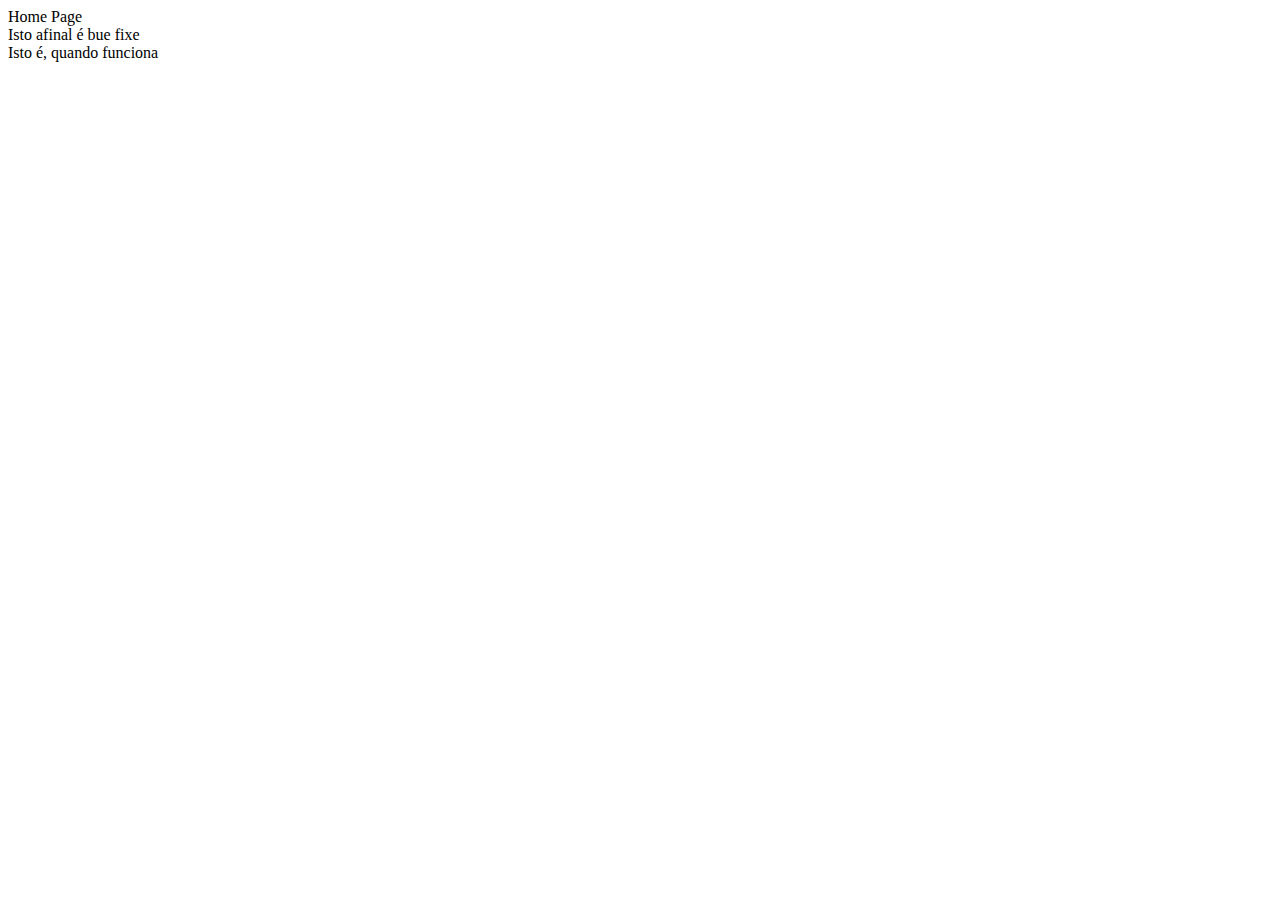
<file: www/index.html>
<!DOCTYPE html>
<html lang="en">
<head>
    <meta charset="UTF-8">
    <title>Title</title>
</head>
<body>
Home Page <br />

Isto afinal é bue fixe <br />

Isto é, quando funciona <br />
</body>
</html>
</file>
